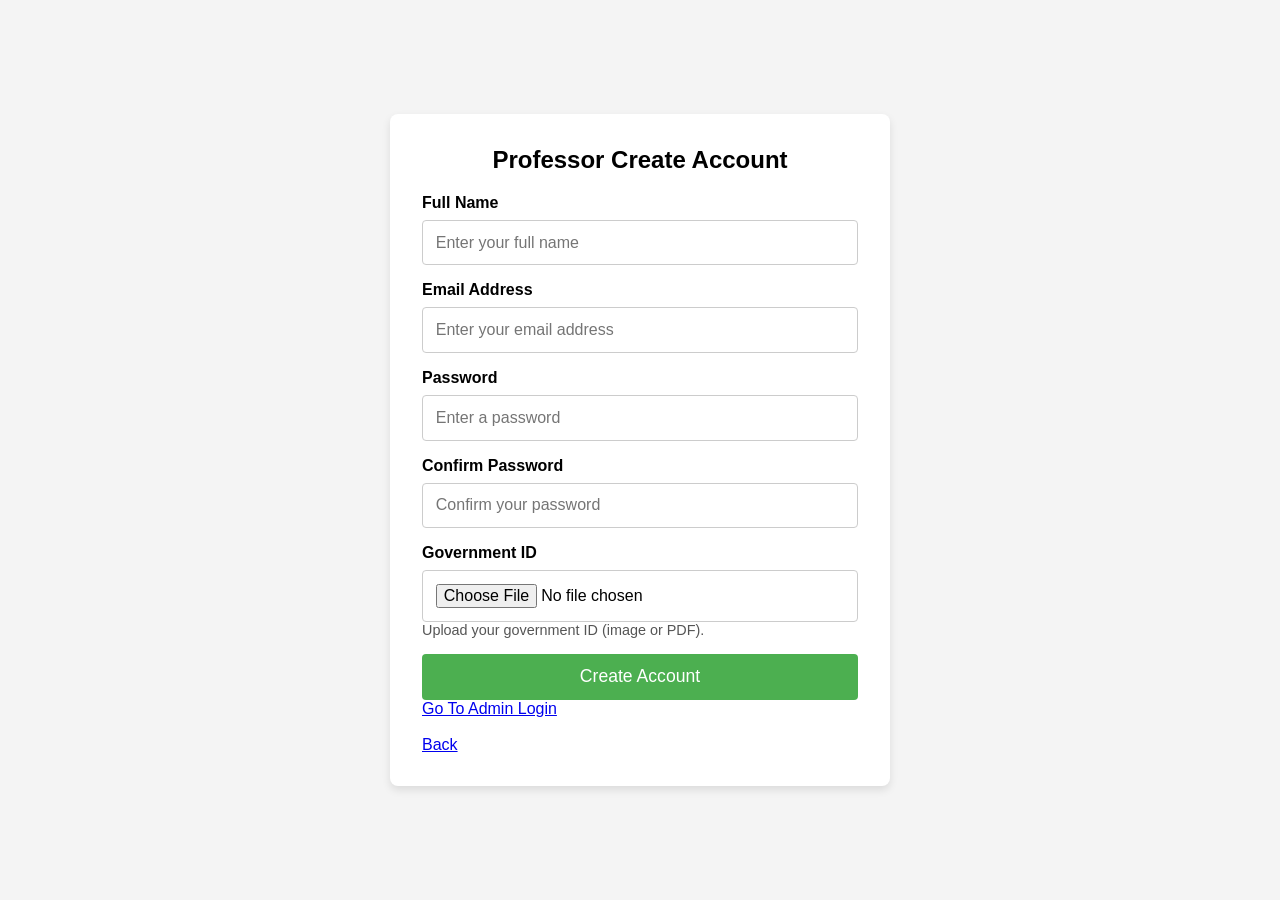
<file: createAdminForm.html>
<!DOCTYPE html>
<html lang="en">
<head>
    <meta charset="UTF-8">
    <meta name="viewport" content="width=device-width, initial-scale=1.0">
    <title>Professor Create Account</title>
    <link rel="stylesheet" href="createAdminForm.css">
</head>
<body>
    <div class="form-container">
        <h2>Professor Create Account</h2>
        <form id="createAccountForm">
            <div class="form-group">
                <label for="name">Full Name</label>
                <input type="text" id="name" name="name" required placeholder="Enter your full name">
            </div>
            <div class="form-group">
                <label for="email">Email Address</label>
                <input type="email" id="email" name="email" required placeholder="Enter your email address">
            </div>
            <div class="form-group">
                <label for="password">Password</label>
                <input type="password" id="password" name="password" required placeholder="Enter a password">
            </div>
            <div class="form-group">
                <label for="confirmPassword">Confirm Password</label>
                <input type="password" id="confirmPassword" name="confirmPassword" required placeholder="Confirm your password">
            </div>
            <div class="form-group">
                <label for="govtId">Government ID</label>
                <input type="file" id="govtId" name="govtId" accept="image/*,.pdf" required>
                <p class="file-info">Upload your government ID (image or PDF).</p>
            </div>
            <button type="submit">Create Account</button>
            <a href="http://127.0.0.1:3000/createAdmin.html">Go To Admin Login</a>
            <br><br>
            <a href="http://127.0.0.1:3000/createAdmin.html">Back</a>
        </form>
    </div>

    <script src="createAdminForm.js"></script>
</body>
</html>
</file>
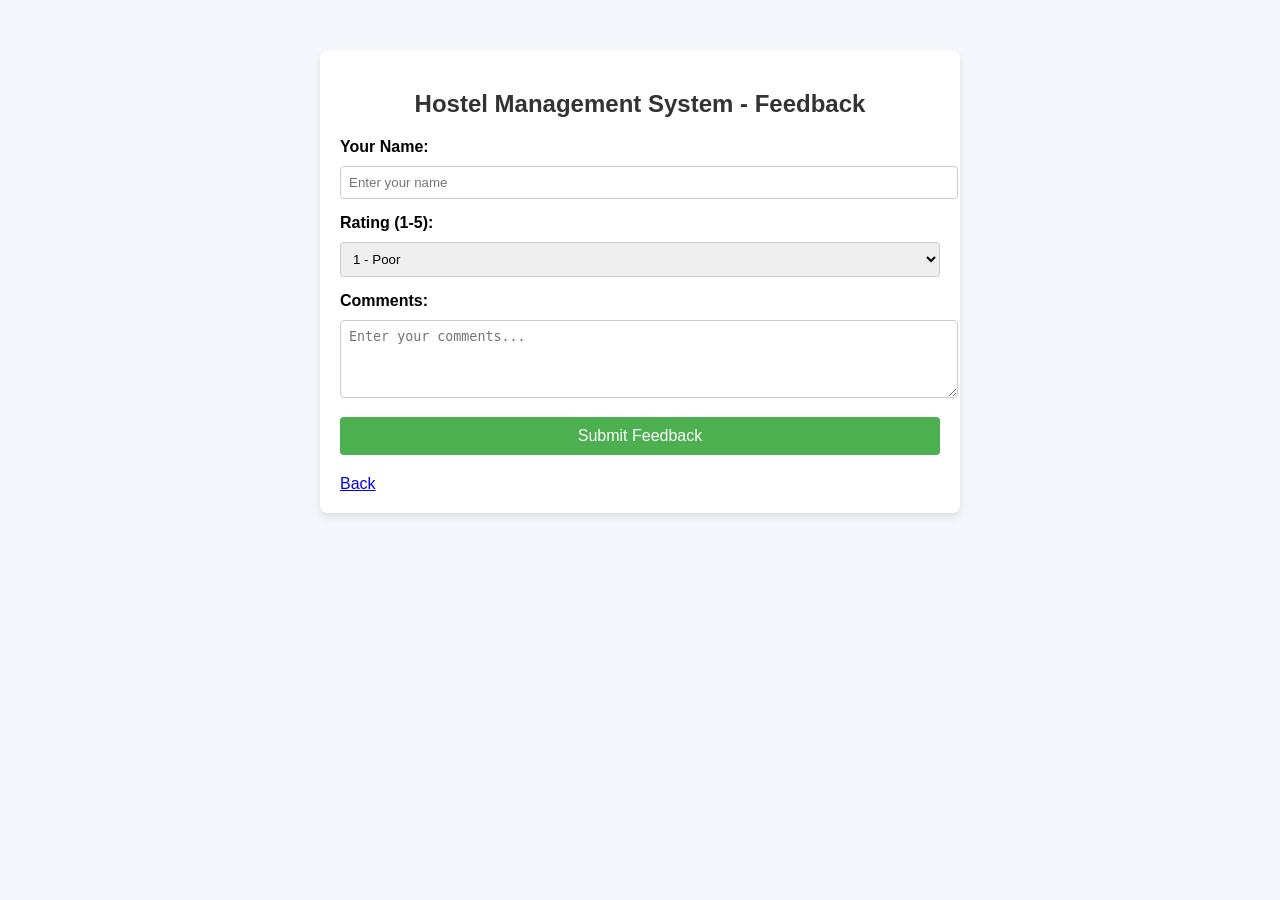
<file: feedback.html>
<!DOCTYPE html>
<html lang="en">
<head>
  <meta charset="UTF-8">
  <meta name="viewport" content="width=device-width, initial-scale=1.0">
  <title>Hostel Feedback</title>
  <link rel="stylesheet" href="feedback.css">
</head>
<body>

  <div class="feedback-container">
    <h2>Hostel Management System - Feedback</h2>
    <form id="feedback-form">
      <div class="form-group">
        <label for="name">Your Name:</label>
        <input type="text" id="name" name="name" required placeholder="Enter your name">
      </div>
      
      <div class="form-group">
        <label for="rating">Rating (1-5):</label>
        <select id="rating" name="rating" required>
          <option value="1">1 - Poor</option>
          <option value="2">2 - Fair</option>
          <option value="3">3 - Good</option>
          <option value="4">4 - Very Good</option>
          <option value="5">5 - Excellent</option>
        </select>
      </div>

      <div class="form-group">
        <label for="comments">Comments:</label>
        <textarea id="comments" name="comments" rows="4" required placeholder="Enter your comments..."></textarea>
      </div>

      <button type="submit" id="submit-btn">Submit Feedback</button>
    </form>

    <div id="response-message"></div>
    <a href="http://127.0.0.1:3000/index.html">Back</a>
  </div>

  <script src="feedback.js"></script>
</body>
</html>
</file>
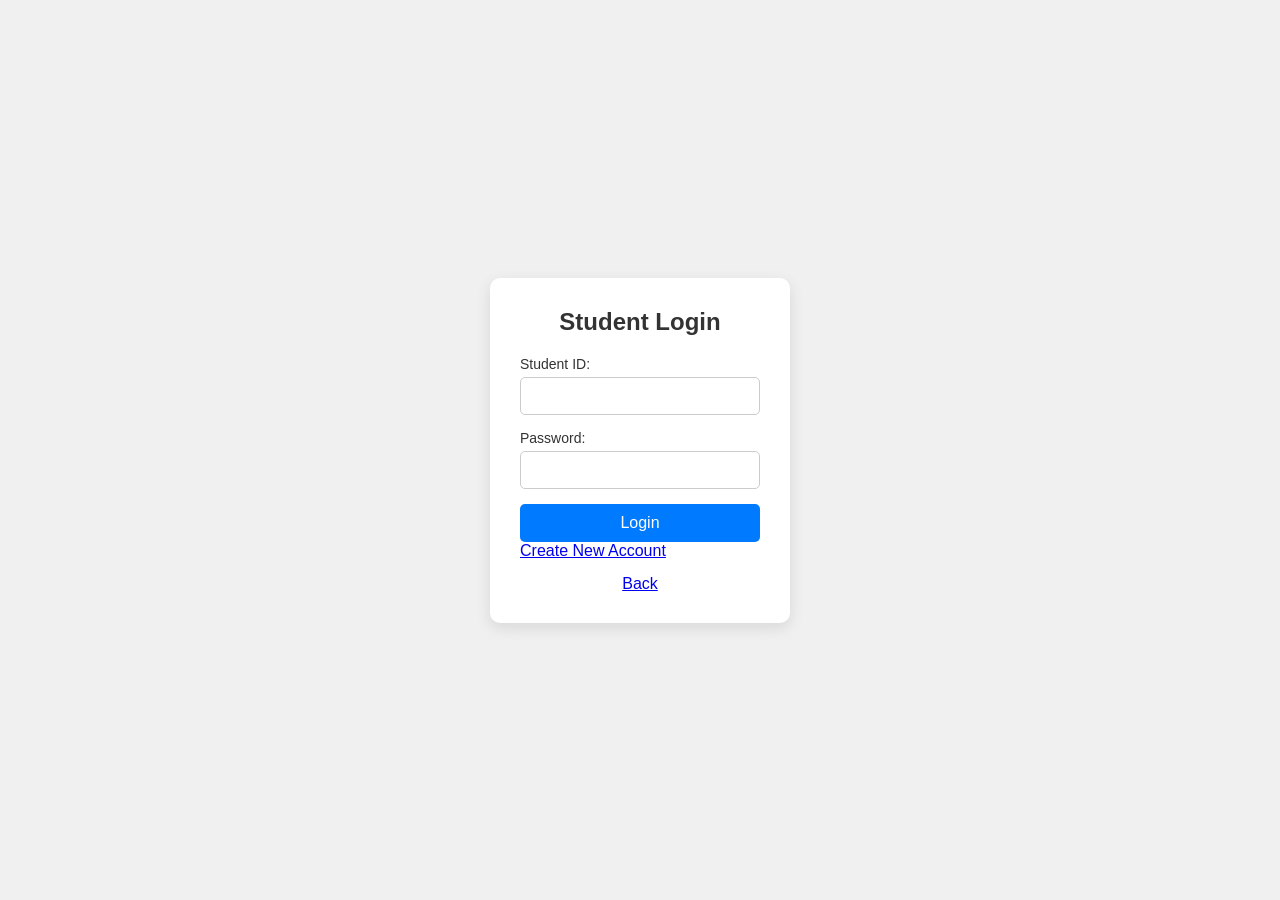
<file: index1.html>
<!DOCTYPE html>
<html lang="en">
<head>
  <meta charset="UTF-8">
  <meta name="viewport" content="width=device-width, initial-scale=1.0">
  <title>Hostel Management System - Student Login</title>
  <link rel="stylesheet" href="index1.css">
</head>
<body>
  <div class="login-container">
    <h2>Student Login</h2>
    <form id="loginForm" onsubmit="return validateForm()">
      <div class="input-group">
        <label for="studentId">Student ID:</label>
        <input type="text" id="studentId" name="studentId" required>
      </div>
      <div class="input-group">
        <label for="password">Password:</label>
        <input type="password" id="password" name="password" required>
      </div>
      <div class="input-group">
        <button type="submit" class="btn">Login</button>
        <br>
        <a href="http://127.0.0.1:3000/indexNew Account.html">Create New Account</a>
      </div>
      <div class="error" id="error-message"></div>
      <a href="http://127.0.0.1:3000/index.html">Back</a>
      
    </form>
  </div>

  <script src="index1.js"></script>
</body>
</html>
</file>
<file: createAdminForm.css>
* {
    margin: 0;
    padding: 0;
    box-sizing: border-box;
}

body {
    font-family: Arial, sans-serif;
    background-color: #f4f4f4;
    display: flex;
    justify-content: center;
    align-items: center;
    height: 100vh;
    margin: 0;
}

.form-container {
    background-color: white;
    padding: 2rem;
    border-radius: 8px;
    box-shadow: 0 4px 8px rgba(0, 0, 0, 0.1);
    width: 100%;
    max-width: 500px;
}

h2 {
    text-align: center;
    margin-bottom: 20px;
}

.form-group {
    margin-bottom: 1rem;
}

label {
    display: block;
    margin-bottom: 0.5rem;
    font-weight: bold;
}

input[type="text"],
input[type="email"],
input[type="password"],
input[type="file"] {
    width: 100%;
    padding: 0.8rem;
    border-radius: 4px;
    border: 1px solid #ccc;
    font-size: 1rem;
}

button {
    width: 100%;
    padding: 0.8rem;
    background-color: #4CAF50;
    color: white;
    border: none;
    border-radius: 4px;
    font-size: 1.1rem;
    cursor: pointer;
}

button:hover {
    background-color: #45a049;
}

.file-info {
    font-size: 0.9rem;
    color: #555;
}

@media (max-width: 600px) {
    .form-container {
        padding: 1rem;
        width: 90%;
    }

    button {
        font-size: 1rem;
    }
}
</file>
<file: feedback.css>
/* styles.css */
body {
    font-family: Arial, sans-serif;
    background-color: #f4f7fc;
    margin: 0;
    padding: 0;
  }
  
  .feedback-container {
    width: 100%;
    max-width: 600px;
    margin: 50px auto;
    background-color: #fff;
    padding: 20px;
    border-radius: 8px;
    box-shadow: 0 4px 8px rgba(0, 0, 0, 0.1);
  }
  
  h2 {
    text-align: center;
    color: #333;
  }
  
  .form-group {
    margin-bottom: 15px;
  }
  
  label {
    font-weight: bold;
    margin-bottom: 5px;
    display: block;
  }
  
  input, select, textarea {
    width: 100%;
    padding: 8px;
    margin-top: 5px;
    border: 1px solid #ccc;
    border-radius: 4px;
  }
  
  textarea {
    resize: vertical;
  }
  
  button {
    background-color: #4CAF50;
    color: white;
    border: none;
    padding: 10px 15px;
    font-size: 16px;
    cursor: pointer;
    border-radius: 4px;
    display: block;
    width: 100%;
  }
  
  button:hover {
    background-color: #45a049;
  }
  
  #response-message {
    margin-top: 20px;
    font-size: 16px;
    text-align: center;
  }
  
  .success {
    color: green;
  }
  
  .error {
    color: red;
  }
</file>
<file: index1.css>
/* General Styles */
* {
  margin: 0;
  padding: 0;
  box-sizing: border-box;
}

body {
  font-family: Arial, sans-serif;
  background-color: #f0f0f0;
  display: flex;
  justify-content: center;
  align-items: center;
  height: 100vh;
}

/* Login Container */
.login-container {
  background-color: #fff;
  padding: 30px;
  border-radius: 10px;
  box-shadow: 0 5px 15px rgba(0, 0, 0, 0.1);
  width: 300px;
  text-align: center;
}

h2 {
  color: #333;
  margin-bottom: 20px;
}

/* Form Elements */
.input-group {
  margin-bottom: 15px;
  text-align: left;
}

label {
  display: block;
  margin-bottom: 5px;
  font-size: 14px;
  color: #333;
}

input {
  width: 100%;
  padding: 10px;
  border: 1px solid #ccc;
  border-radius: 5px;
  font-size: 14px;
}

input:focus {
  border-color: #007BFF;
  outline: none;
}

/* Button */
.btn {
  width: 100%;
  padding: 10px;
  background-color: #007BFF;
  color: #fff;
  border: none;
  border-radius: 5px;
  font-size: 16px;
  cursor: pointer;
}

.btn:hover {
  background-color: #0056b3;
}

/* Error Message */
.error {
  color: red;
  font-size: 14px;
  margin-top: 10px;
}
</file>
